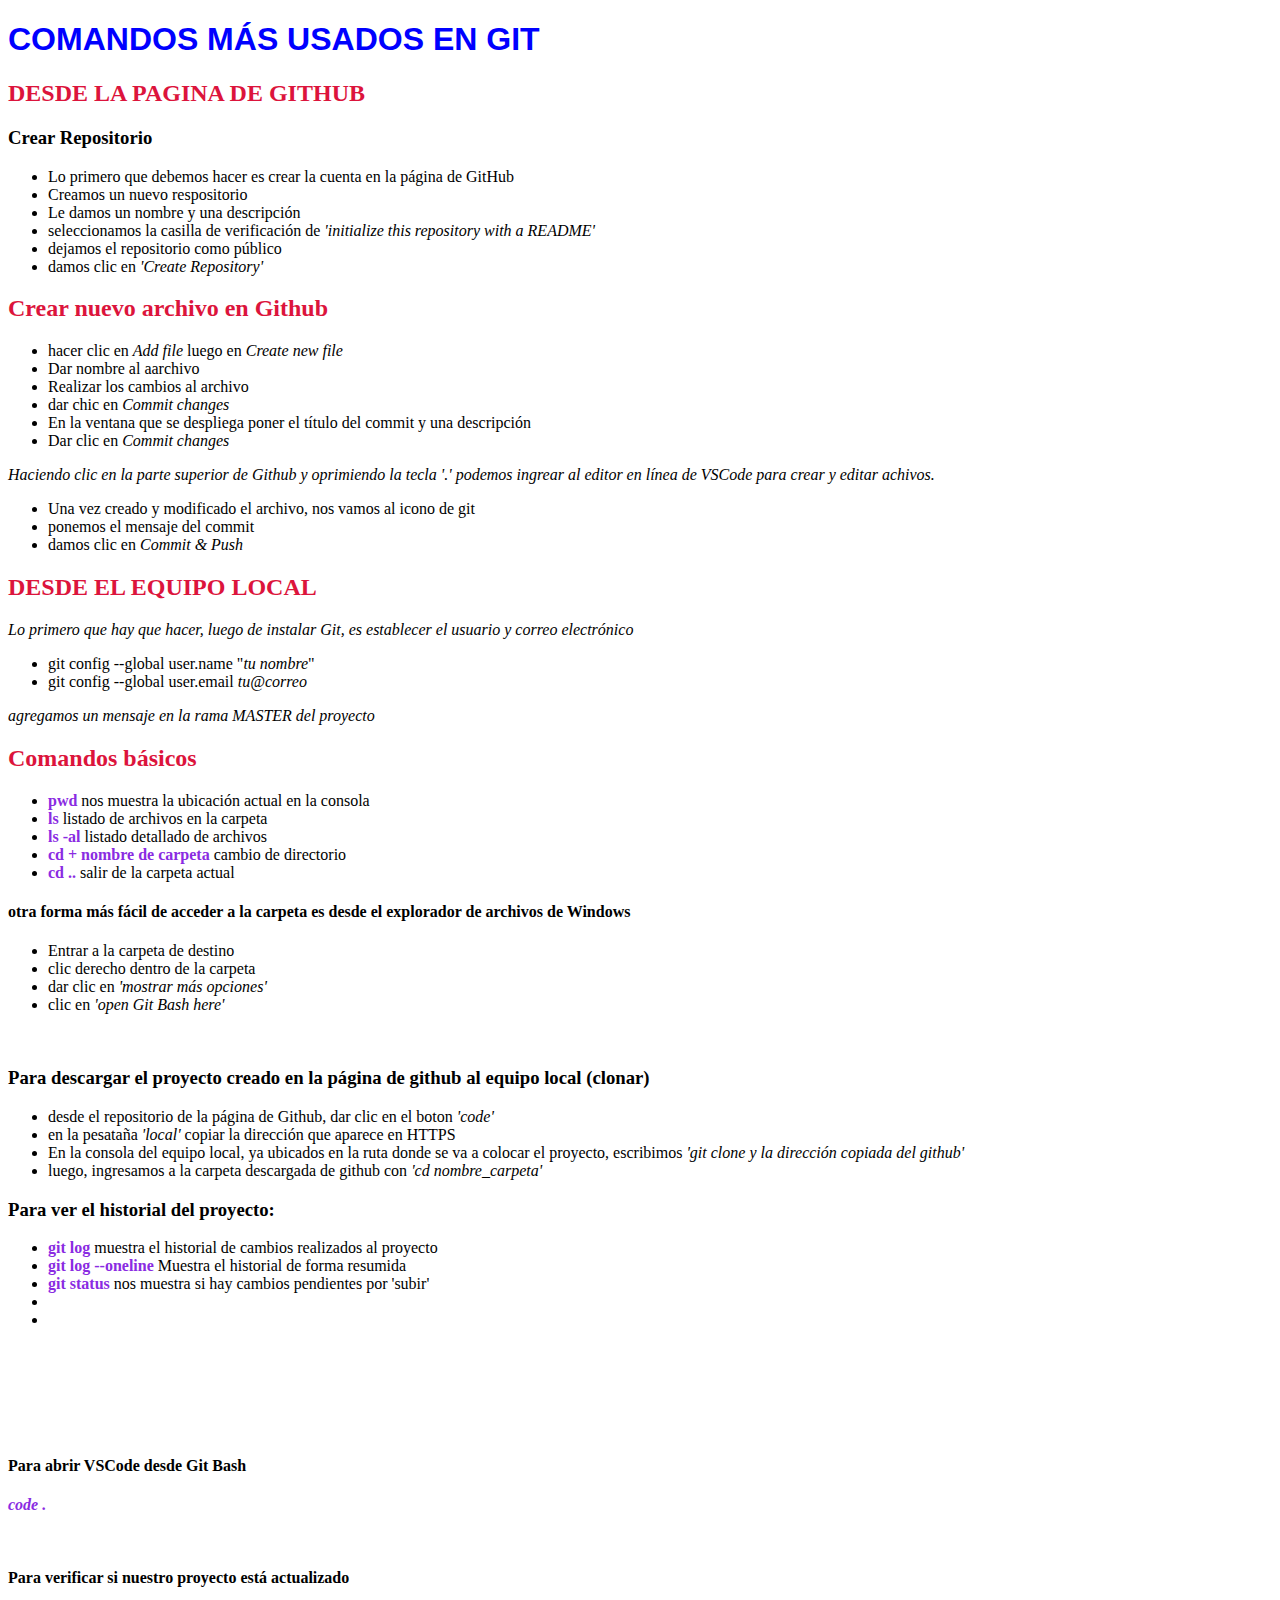
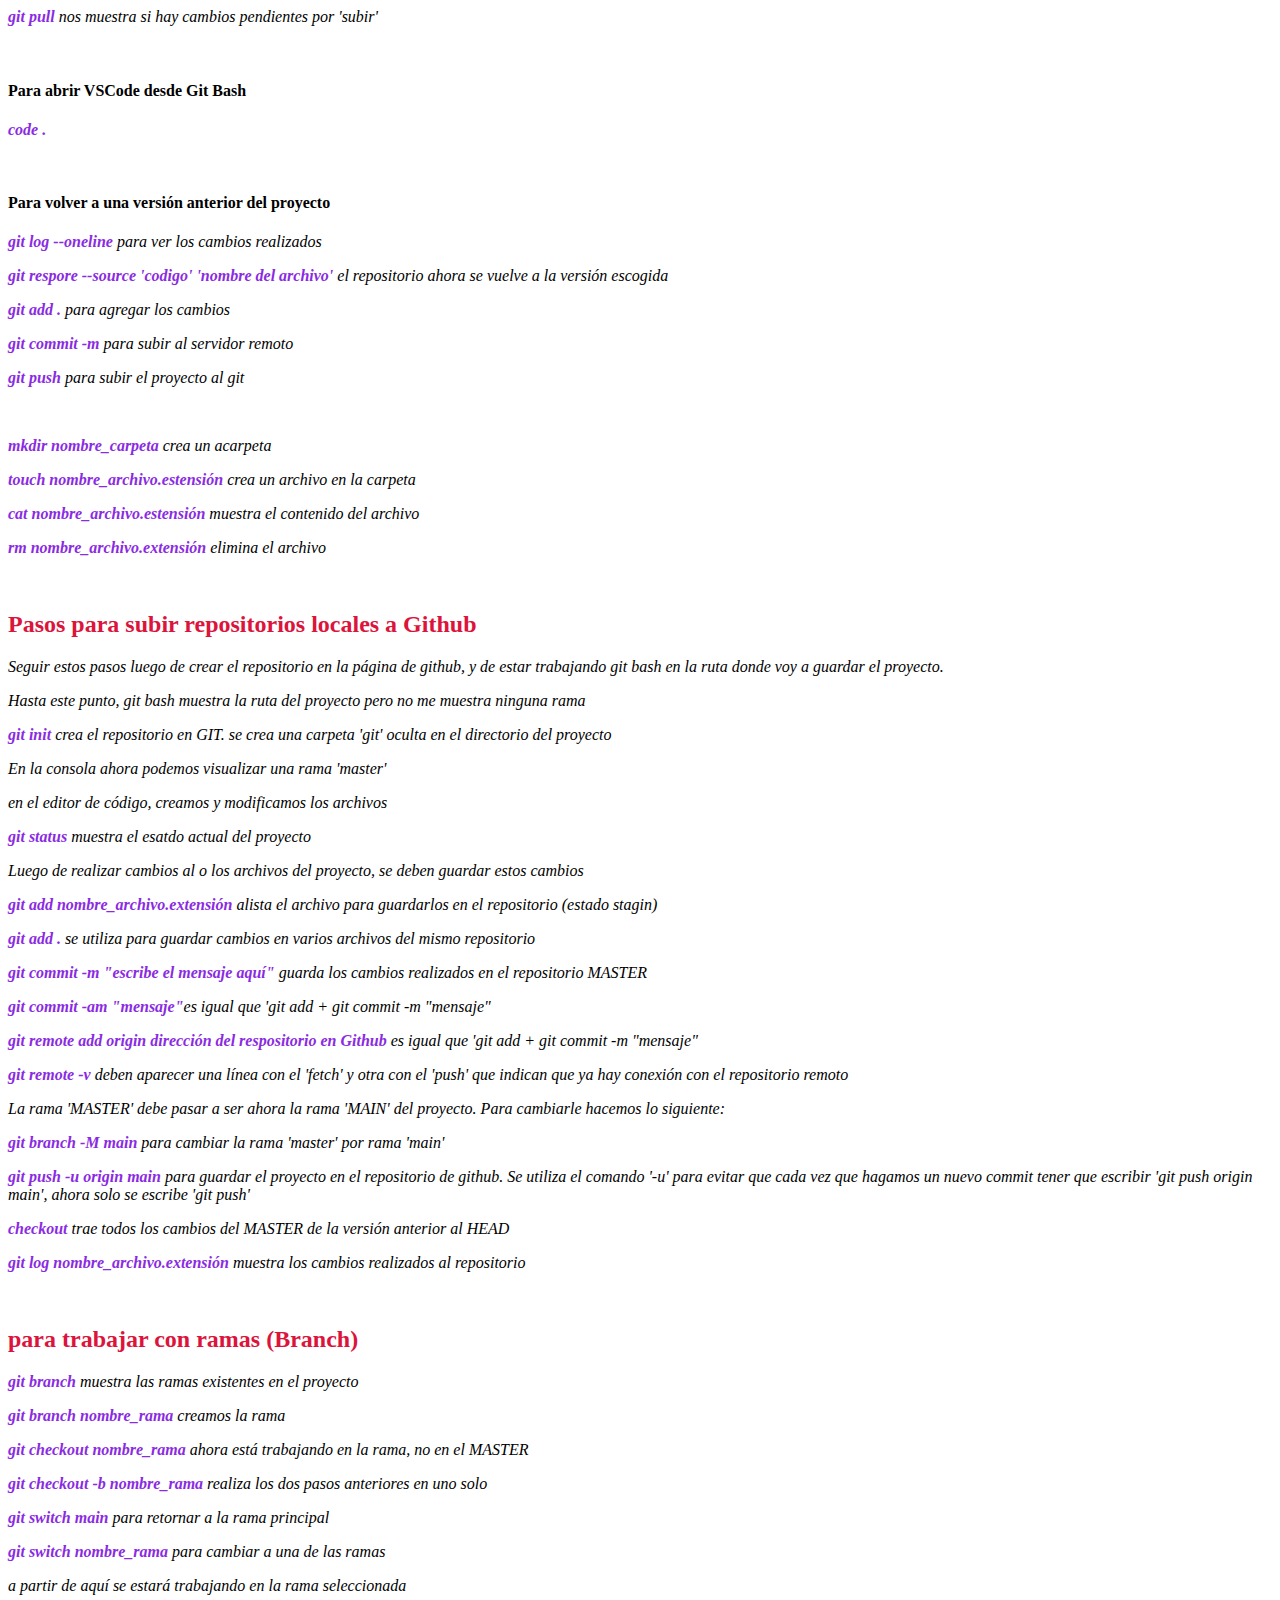
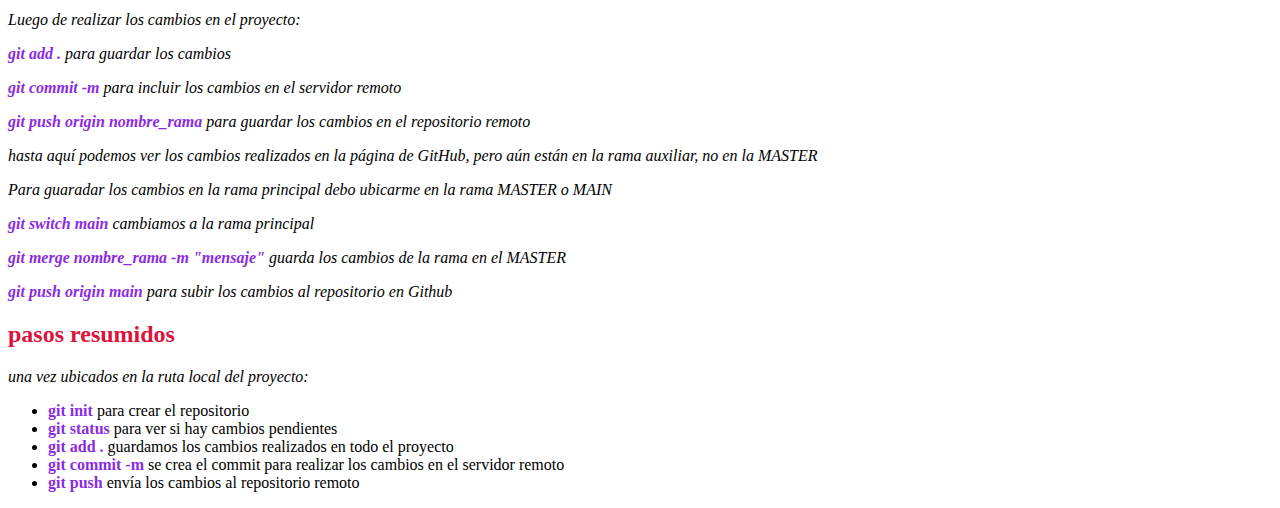
<file: index.html>
<!DOCTYPE html>
<html lang="en">
<head>
    <meta charset="UTF-8">
    <meta name="viewport" content="width=device-width, initial-scale=1.0">
    <title>GIT</title>
    <link rel="stylesheet" href="/css/estilos.css">
</head>
<body>
    <h1>COMANDOS MÁS USADOS EN GIT</h1>
    
    <h2>DESDE LA PAGINA DE GITHUB</h2>
    
  
    <h3>Crear Repositorio</h3>

    <ul>
        <li>Lo primero que debemos hacer es crear la cuenta en la página de GitHub</li>
        <li>Creamos un nuevo respositorio</li>
        <li>Le damos un nombre y una descripción</li>
        <li>seleccionamos la casilla de verificación de <i>'initialize this repository with a README'</i></li>
        <li>dejamos el repositorio como público</li>
        <li>damos clic en <i>'Create Repository'</i></li>
    </ul>
    
    <h2>Crear nuevo archivo en Github</h2>
    <ul>
        <li>hacer clic en <i>Add file</i> luego en <i>Create new file</i></li>
        <li>Dar nombre al aarchivo</li>
        <li>Realizar los cambios al archivo</li>
        <li>dar chic en <i>Commit changes</i></li>
        <li>En la ventana que se despliega poner el título del commit y una descripción</li>
        <li>Dar clic en <i>Commit changes</i></li>
    </ul>
    <p>Haciendo clic en la parte superior de Github y oprimiendo la tecla '.' podemos ingrear al editor en línea de VSCode para crear y editar achivos.</p>
    
    <ul>
        <li>Una vez creado y modificado el archivo, nos vamos al icono de git</li>
        <li>ponemos el mensaje del commit</li>
        <li>damos clic en <i>Commit & Push</i></li>
    </ul>
    
    <h2>DESDE EL EQUIPO LOCAL</h2>
    
    
    <p>Lo primero que hay que hacer, luego de instalar Git, es establecer el <i>usuario</i> y <i>correo electrónico</i></p>
    
    <ul>
        <li>git config --global user.name "<i>tu nombre</i>"</li>
        <li>git config --global user.email <i>tu@correo</i></li>
    </ul>

    <p>agregamos un mensaje en la rama MASTER del proyecto</p>

    <h2>Comandos básicos</h2>
    
    <ul>
        <li><b>pwd</b> nos muestra la ubicación actual en la consola</li>
        <li><b>ls</b> listado de archivos en la carpeta</li>
        <li><b>ls -al</b>   listado detallado de archivos</li>
        <li><b>cd + nombre de carpeta</b>   cambio de directorio</li>
        <li><b>cd ..</b> salir de la carpeta actual</li>
    </ul>

    <h4>otra forma más fácil de acceder a la carpeta es desde el explorador de archivos de Windows</h4>
    
    <ul>
        <li>Entrar a la carpeta de destino</li>
        <li>clic derecho dentro de la carpeta</li>
        <li>dar clic en <i>'mostrar más opciones'</i></li>
        <li>clic en <i>'open Git Bash here'</i> </li>
    </ul>
    <br>
    <h3>Para descargar el proyecto creado en la página de github al equipo local (clonar)</h3>

    <ul>
        <li>desde el repositorio de la página de Github, dar clic en el boton <i>'code'</i></li>
        <li>en la pesataña <i>'local'</i> copiar la dirección que aparece en HTTPS</li>
        <li>En la consola del equipo local, ya ubicados en la ruta donde se va a colocar el proyecto, escribimos <i>'git clone y la dirección copiada del github'</i></li>
        <li>luego, ingresamos a la carpeta descargada de github con <i>'cd nombre_carpeta'</i></li>
    </ul>

    <h3>Para ver el historial del proyecto:</h3>
    
    <ul>
        <li><b>git log</b> muestra el historial de cambios realizados al proyecto</li>
        <li><b>git log --oneline</b> Muestra el historial de forma resumida</li>
        <li><b>git status</b> nos muestra si hay cambios pendientes por 'subir'</li>
        <li><b></b> </li>
        <li><b></b> </li>
    </ul>

    <br><br><br><br><br>

    <h4>Para abrir VSCode desde Git Bash</h4>
    <p><b>code .</b></p>
    <br>
    
    <h4>Para verificar si nuestro proyecto está actualizado</h4>
    <p><b>git pull </b> nos muestra si hay cambios pendientes por 'subir'</p>
    <br>
    
    <h4>Para abrir VSCode desde Git Bash</h4>
    <p><b>code .</b></p>
    <br>
    
    <h4>Para volver a una versión anterior del proyecto</h4>
    <p><b>git log --oneline</b> para ver los cambios realizados</p>
    <p><b>git respore --source 'codigo' 'nombre del archivo'</b> el repositorio ahora se vuelve a la versión escogida</p>
    <p><b>git add .</b> para agregar los cambios</p>
    <p><b>git commit -m </b> para subir al servidor remoto</p>
    <p><b>git push </b> para subir el proyecto al git</p>

    <br>
    
    <p><b>mkdir nombre_carpeta</b>   crea un acarpeta</p>
    <p><b>touch nombre_archivo.estensión</b>   crea un archivo en la carpeta</p>
    <p><b>cat nombre_archivo.estensión</b>   muestra el contenido del archivo</p>
    <p><b>rm nombre_archivo.extensión</b>   elimina el archivo</p>
    <br>

    <h2>Pasos para subir repositorios locales a Github</h2>
    <p>Seguir estos pasos luego de crear el repositorio en la página de github, y de estar trabajando git bash en la ruta donde voy a guardar el proyecto.</p>
    <p>Hasta este punto, git bash muestra la ruta del proyecto pero no me muestra ninguna rama</p>

    <p><b>git init </b>   crea el repositorio en GIT. se crea una carpeta 'git' oculta en el directorio del proyecto</p>
    <p>En la consola ahora podemos visualizar una rama 'master'</p>
    <p>en el editor de código, creamos y modificamos los archivos</p>
    <p><b>git status </b>   muestra el esatdo actual del proyecto</p>
    <p><i>Luego de realizar cambios al o los archivos del proyecto, se deben guardar estos cambios </i></p>
    <p><b>git add nombre_archivo.extensión</b>   alista el archivo para guardarlos en el repositorio (estado stagin)</p>
    <p><b>git add .</b>   se utiliza para guardar cambios en varios archivos del mismo repositorio</p>
    <p><b>git commit -m "escribe el mensaje aquí" </b>   guarda los cambios realizados en el repositorio MASTER</p>
    <p><b>git commit -am "mensaje"</b>es igual que 'git add + git commit -m "mensaje"</p>
    <p><b>git remote add origin dirección del respositorio en Github </b> es igual que 'git add + git commit -m "mensaje"</p>
    <p><b>git remote -v </b> deben aparecer una línea con el 'fetch' y otra con el 'push' que indican que ya hay conexión con el repositorio remoto</p>

    <p>La rama 'MASTER' debe pasar a ser ahora la rama 'MAIN' del proyecto. Para cambiarle hacemos lo siguiente:</p>

    <p><b>git branch -M main </b> para cambiar la rama 'master' por rama 'main'</p>
    
    <p><b>git push -u origin main </b> para guardar el proyecto en el repositorio de github. Se utiliza el comando '-u' para evitar que cada vez que hagamos un nuevo commit tener que escribir 'git push origin main', ahora solo se escribe 'git push' </p>
    

    <p><b>checkout </b>   trae todos los cambios del MASTER de la versión anterior al HEAD</p>
    <p><b>git log nombre_archivo.extensión</b>   muestra los cambios realizados al repositorio</p>
    <br>

    <h2>para trabajar con ramas (Branch)</h2>
    <p><b>git branch </b> muestra las ramas existentes en el proyecto</p>
    <p><b>git branch nombre_rama</b> creamos la rama</p>
    <p><b>git checkout nombre_rama </b>ahora está trabajando en la rama, no en el MASTER</p>
    <p><b>git checkout -b <i>nombre_rama</i></b> realiza los dos pasos anteriores en uno solo</p>
    <p><b>git switch main</b> para retornar a la rama principal</p>
    <p><b>git switch nombre_rama</b> para cambiar a una de las ramas</p>

    <p>a partir de aquí se estará trabajando en la rama seleccionada</p>
    <p>Luego de realizar los cambios en el proyecto:</p>
    <p><b>git add .</b> para guardar los cambios</p>
    <p><b>git commit -m</b> para incluir los cambios en el servidor remoto</p>
    <p><b>git push origin nombre_rama</b> para guardar los cambios en el repositorio remoto</p>

    <p>hasta aquí podemos ver los cambios realizados en la página de GitHub, pero aún están en la rama auxiliar, no en la MASTER</p>

    <p>Para guaradar los cambios en la rama principal debo ubicarme en la rama MASTER o MAIN</p>

    <p><b>git switch main</b> cambiamos a la rama principal</p>

    <p><b>git merge nombre_rama -m "mensaje"</b> guarda los cambios de la rama en el MASTER</p>

    <p><b>git push origin main</b> para subir los cambios al repositorio en Github</p>



    <h2>pasos resumidos</h2>
    <p>una vez ubicados en la ruta local del proyecto:</p>
    <ul>
        <li><b>git init</b> para crear el repositorio</li>
        <li><b>git status</b> para ver si hay cambios pendientes</li>

        <li><b>git add .</b> guardamos los cambios realizados en todo el proyecto</li>
        <li><b>git commit -m</b> se crea el commit para realizar los cambios en el servidor remoto</li>
        <li><b>git push</b> envía los cambios al repositorio remoto</li>
    </ul>




</body>
</html>
</file>
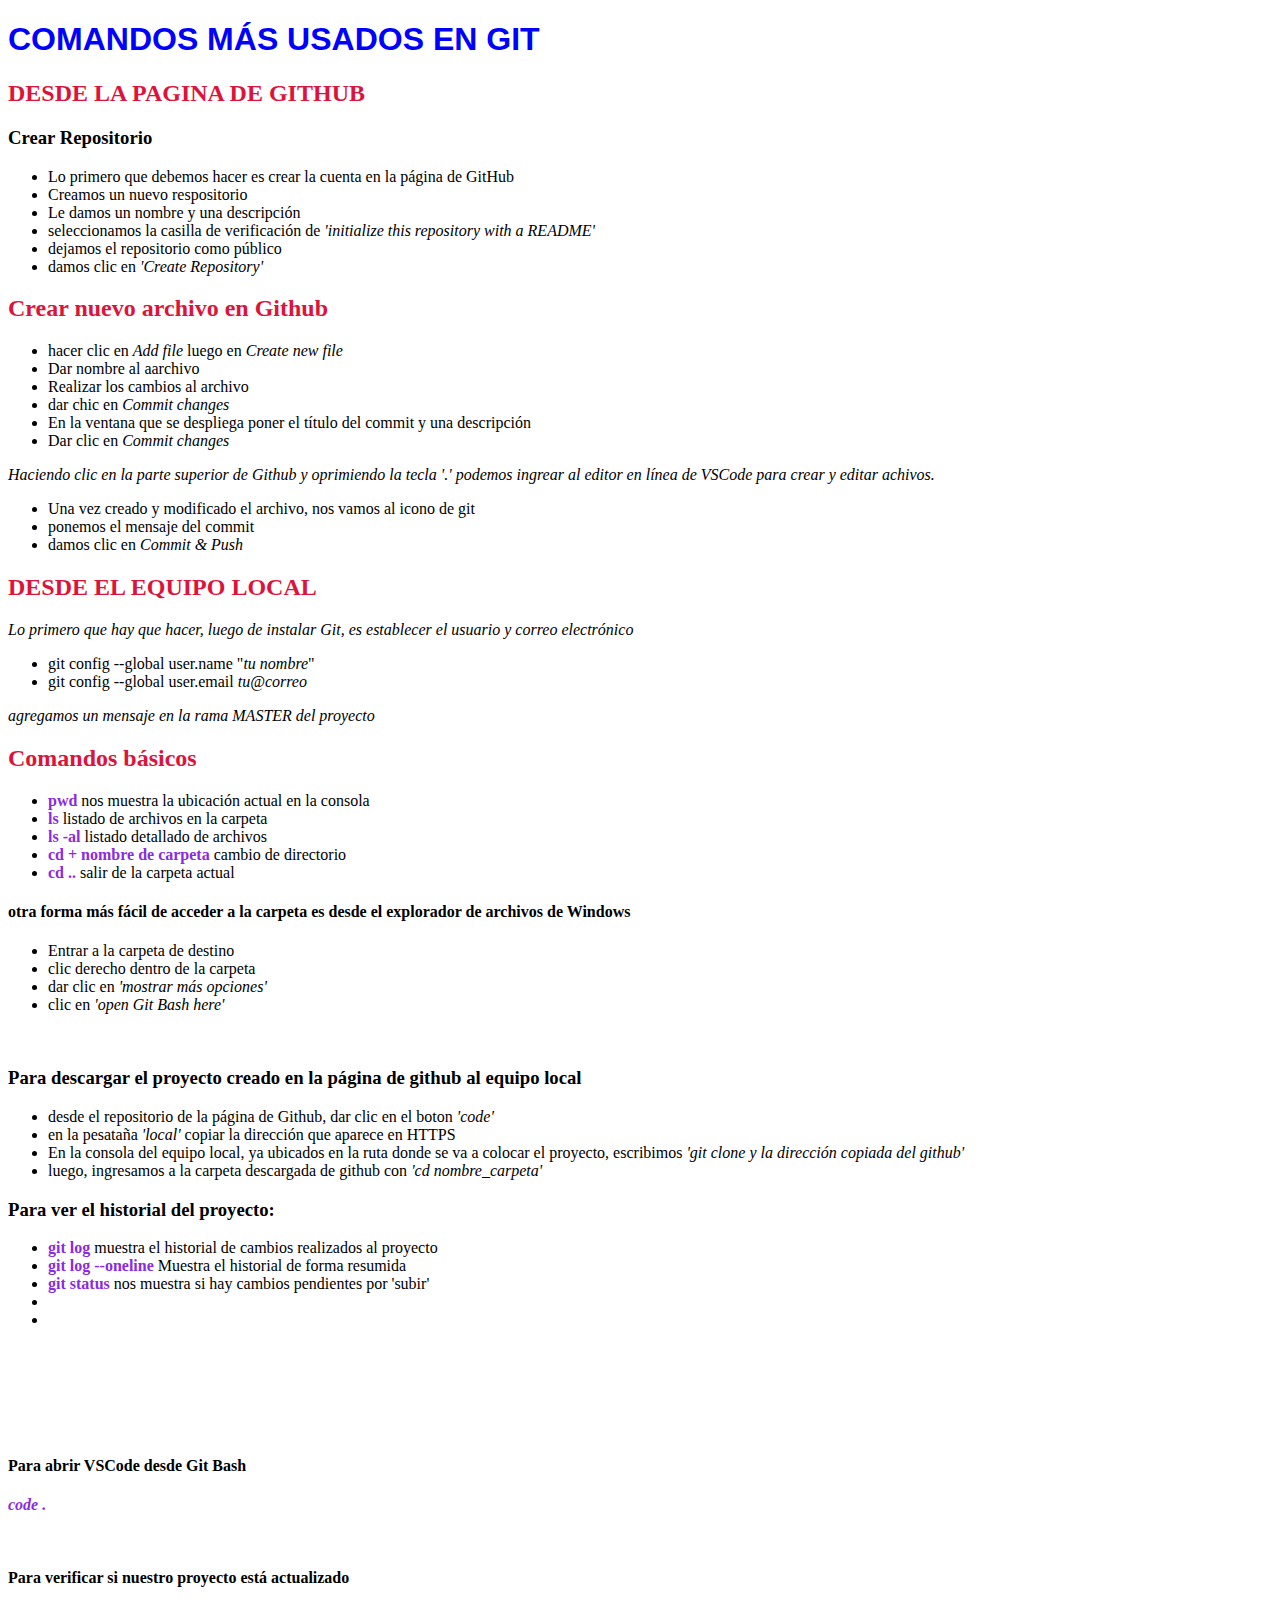
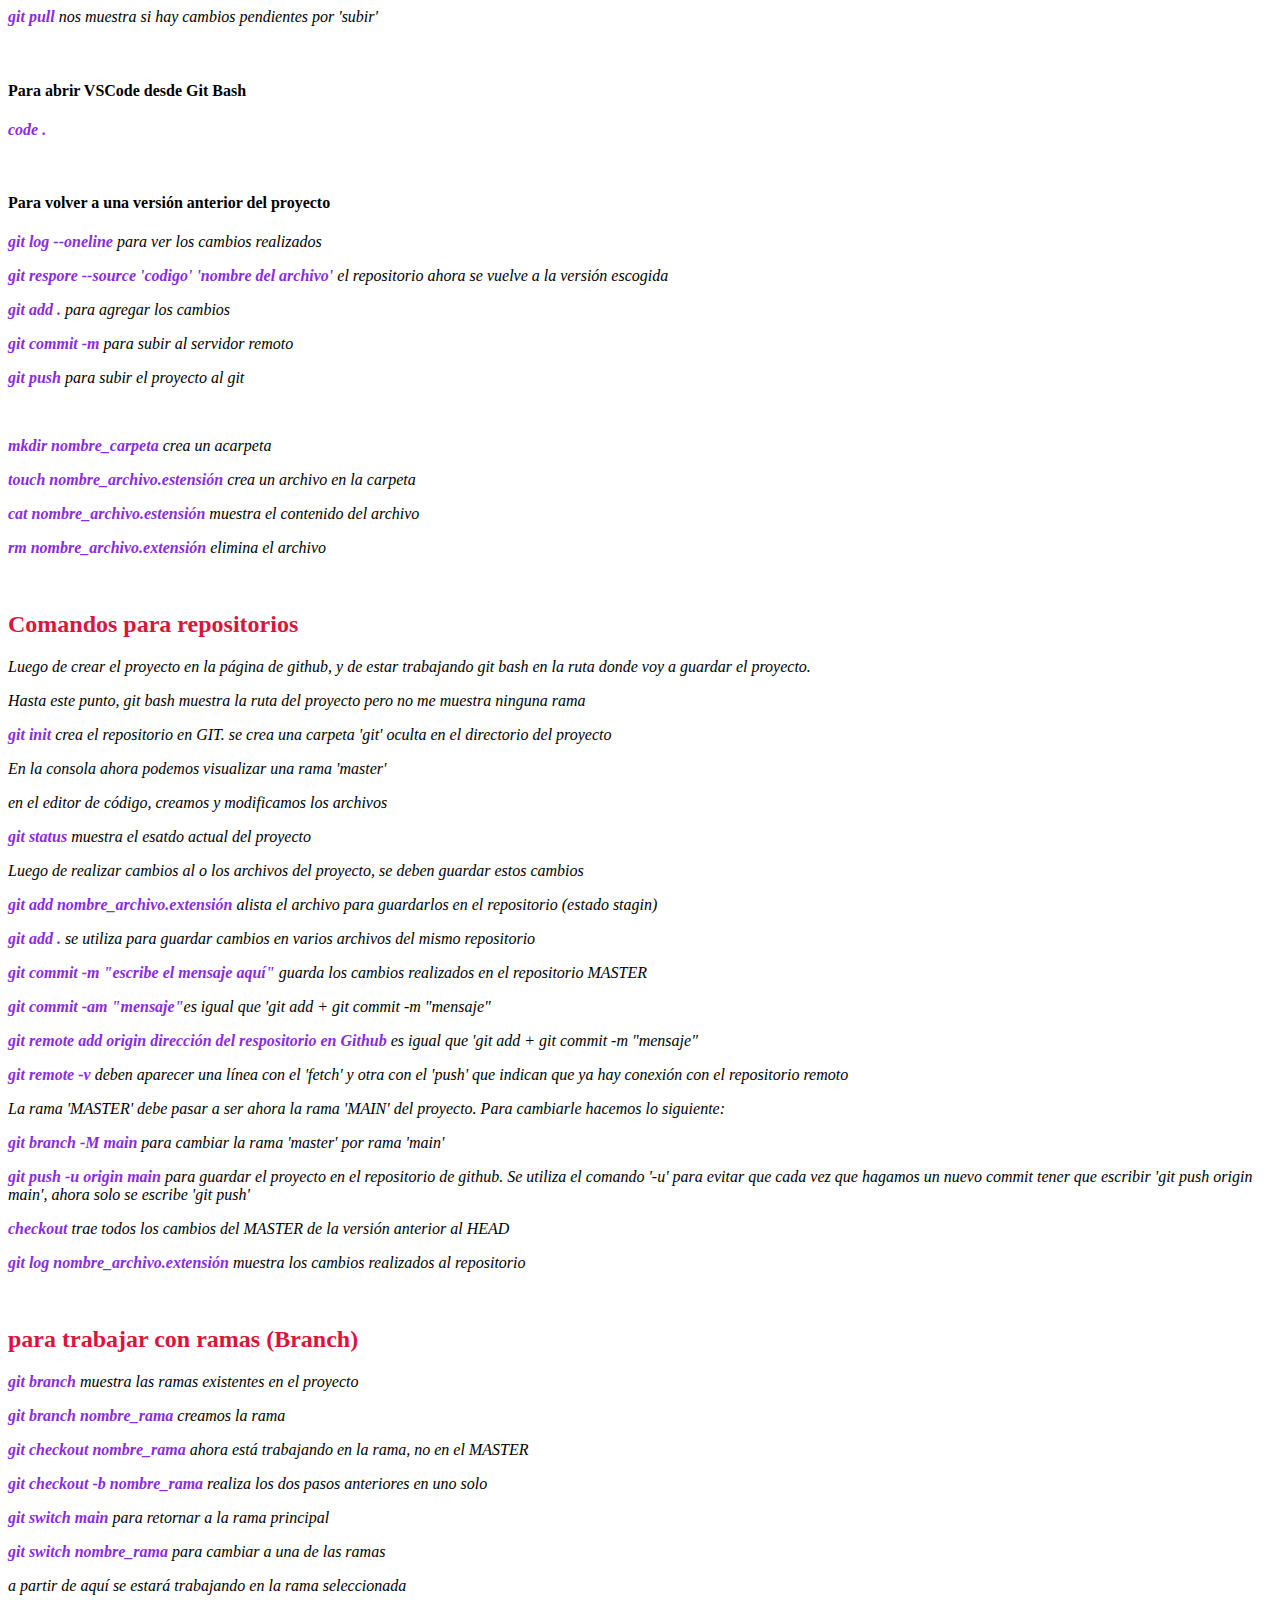
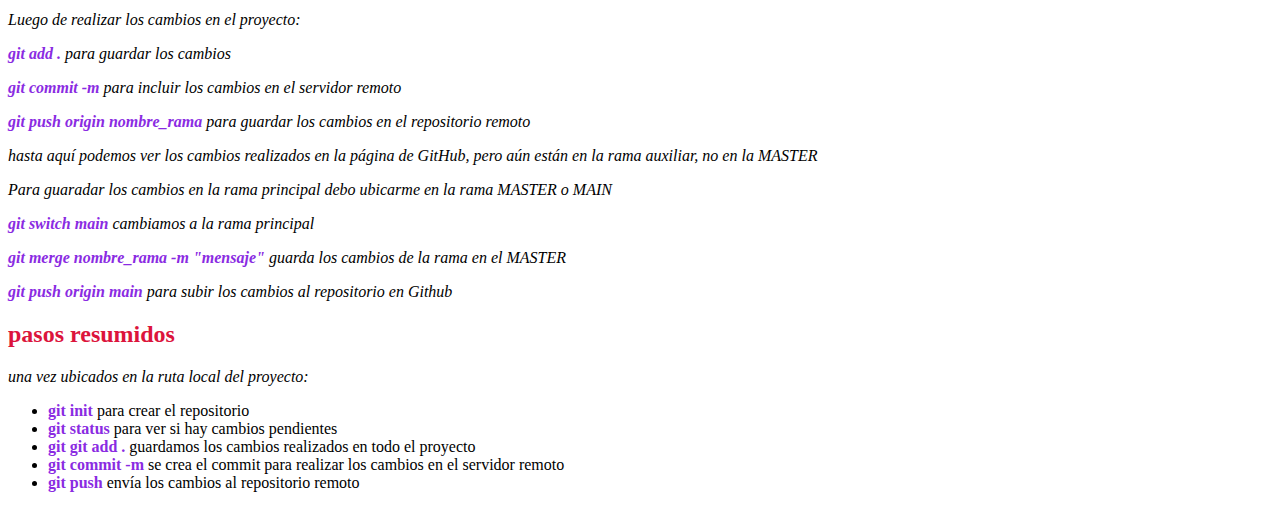
<file: comandos_git.html>
<!DOCTYPE html>
<html lang="en">
<head>
    <meta charset="UTF-8">
    <meta name="viewport" content="width=device-width, initial-scale=1.0">
    <title>GIT</title>
    <link rel="stylesheet" href="/css/estilos.css">
</head>
<body>
    <h1>COMANDOS MÁS USADOS EN GIT</h1>
    
    <h2>DESDE LA PAGINA DE GITHUB</h2>
    
  
    <h3>Crear Repositorio</h3>

    <ul>
        <li>Lo primero que debemos hacer es crear la cuenta en la página de GitHub</li>
        <li>Creamos un nuevo respositorio</li>
        <li>Le damos un nombre y una descripción</li>
        <li>seleccionamos la casilla de verificación de <i>'initialize this repository with a README'</i></li>
        <li>dejamos el repositorio como público</li>
        <li>damos clic en <i>'Create Repository'</i></li>
    </ul>
    
    <h2>Crear nuevo archivo en Github</h2>
    <ul>
        <li>hacer clic en <i>Add file</i> luego en <i>Create new file</i></li>
        <li>Dar nombre al aarchivo</li>
        <li>Realizar los cambios al archivo</li>
        <li>dar chic en <i>Commit changes</i></li>
        <li>En la ventana que se despliega poner el título del commit y una descripción</li>
        <li>Dar clic en <i>Commit changes</i></li>
    </ul>
    <p>Haciendo clic en la parte superior de Github y oprimiendo la tecla '.' podemos ingrear al editor en línea de VSCode para crear y editar achivos.</p>
    
    <ul>
        <li>Una vez creado y modificado el archivo, nos vamos al icono de git</li>
        <li>ponemos el mensaje del commit</li>
        <li>damos clic en <i>Commit & Push</i></li>
    </ul>
    
    <h2>DESDE EL EQUIPO LOCAL</h2>
    
    
    <p>Lo primero que hay que hacer, luego de instalar Git, es establecer el <i>usuario</i> y <i>correo electrónico</i></p>
    
    <ul>
        <li>git config --global user.name "<i>tu nombre</i>"</li>
        <li>git config --global user.email <i>tu@correo</i></li>
    </ul>

    <p>agregamos un mensaje en la rama MASTER del proyecto</p>

    <h2>Comandos básicos</h2>
    
    <ul>
        <li><b>pwd</b> nos muestra la ubicación actual en la consola</li>
        <li><b>ls</b> listado de archivos en la carpeta</li>
        <li><b>ls -al</b>   listado detallado de archivos</li>
        <li><b>cd + nombre de carpeta</b>   cambio de directorio</li>
        <li><b>cd ..</b> salir de la carpeta actual</li>
    </ul>

    <h4>otra forma más fácil de acceder a la carpeta es desde el explorador de archivos de Windows</h4>
    
    <ul>
        <li>Entrar a la carpeta de destino</li>
        <li>clic derecho dentro de la carpeta</li>
        <li>dar clic en <i>'mostrar más opciones'</i></li>
        <li>clic en <i>'open Git Bash here'</i> </li>
    </ul>
    <br>
    <h3>Para descargar el proyecto creado en la página de github al equipo local</h3>

    <ul>
        <li>desde el repositorio de la página de Github, dar clic en el boton <i>'code'</i></li>
        <li>en la pesataña <i>'local'</i> copiar la dirección que aparece en HTTPS</li>
        <li>En la consola del equipo local, ya ubicados en la ruta donde se va a colocar el proyecto, escribimos <i>'git clone y la dirección copiada del github'</i></li>
        <li>luego, ingresamos a la carpeta descargada de github con <i>'cd nombre_carpeta'</i></li>
    </ul>

    <h3>Para ver el historial del proyecto:</h3>
    
    <ul>
        <li><b>git log</b> muestra el historial de cambios realizados al proyecto</li>
        <li><b>git log --oneline</b> Muestra el historial de forma resumida</li>
        <li><b>git status</b> nos muestra si hay cambios pendientes por 'subir'</li>
        <li><b></b> </li>
        <li><b></b> </li>
    </ul>

    <br><br><br><br><br>

    <h4>Para abrir VSCode desde Git Bash</h4>
    <p><b>code .</b></p>
    <br>
    
    <h4>Para verificar si nuestro proyecto está actualizado</h4>
    <p><b>git pull </b> nos muestra si hay cambios pendientes por 'subir'</p>
    <br>
    
    <h4>Para abrir VSCode desde Git Bash</h4>
    <p><b>code .</b></p>
    <br>
    
    <h4>Para volver a una versión anterior del proyecto</h4>
    <p><b>git log --oneline</b> para ver los cambios realizados</p>
    <p><b>git respore --source 'codigo' 'nombre del archivo'</b> el repositorio ahora se vuelve a la versión escogida</p>
    <p><b>git add .</b> para agregar los cambios</p>
    <p><b>git commit -m </b> para subir al servidor remoto</p>
    <p><b>git push </b> para subir el proyecto al git</p>

    <br>
    
    <p><b>mkdir nombre_carpeta</b>   crea un acarpeta</p>
    <p><b>touch nombre_archivo.estensión</b>   crea un archivo en la carpeta</p>
    <p><b>cat nombre_archivo.estensión</b>   muestra el contenido del archivo</p>
    <p><b>rm nombre_archivo.extensión</b>   elimina el archivo</p>
    <br>

    <h2>Comandos para repositorios</h2>
    <p>Luego de crear el proyecto en la página de github, y de estar trabajando git bash en la ruta donde voy a guardar el proyecto.</p>
    <p>Hasta este punto, git bash muestra la ruta del proyecto pero no me muestra ninguna rama</p>

    <p><b>git init </b>   crea el repositorio en GIT. se crea una carpeta 'git' oculta en el directorio del proyecto</p>
    <p>En la consola ahora podemos visualizar una rama 'master'</p>
    <p>en el editor de código, creamos y modificamos los archivos</p>
    <p><b>git status </b>   muestra el esatdo actual del proyecto</p>
    <p><i>Luego de realizar cambios al o los archivos del proyecto, se deben guardar estos cambios </i></p>
    <p><b>git add nombre_archivo.extensión</b>   alista el archivo para guardarlos en el repositorio (estado stagin)</p>
    <p><b>git add .</b>   se utiliza para guardar cambios en varios archivos del mismo repositorio</p>
    <p><b>git commit -m "escribe el mensaje aquí" </b>   guarda los cambios realizados en el repositorio MASTER</p>
    <p><b>git commit -am "mensaje"</b>es igual que 'git add + git commit -m "mensaje"</p>
    <p><b>git remote add origin dirección del respositorio en Github </b> es igual que 'git add + git commit -m "mensaje"</p>
    <p><b>git remote -v </b> deben aparecer una línea con el 'fetch' y otra con el 'push' que indican que ya hay conexión con el repositorio remoto</p>

    <p>La rama 'MASTER' debe pasar a ser ahora la rama 'MAIN' del proyecto. Para cambiarle hacemos lo siguiente:</p>

    <p><b>git branch -M main </b> para cambiar la rama 'master' por rama 'main'</p>
    
    <p><b>git push -u origin main </b> para guardar el proyecto en el repositorio de github. Se utiliza el comando '-u' para evitar que cada vez que hagamos un nuevo commit tener que escribir 'git push origin main', ahora solo se escribe 'git push' </p>
    

    <p><b>checkout </b>   trae todos los cambios del MASTER de la versión anterior al HEAD</p>
    <p><b>git log nombre_archivo.extensión</b>   muestra los cambios realizados al repositorio</p>
    <br>

    <h2>para trabajar con ramas (Branch)</h2>
    <p><b>git branch </b> muestra las ramas existentes en el proyecto</p>
    <p><b>git branch nombre_rama</b> creamos la rama</p>
    <p><b>git checkout nombre_rama </b>ahora está trabajando en la rama, no en el MASTER</p>
    <p><b>git checkout -b <i>nombre_rama</i></b> realiza los dos pasos anteriores en uno solo</p>
    <p><b>git switch main</b> para retornar a la rama principal</p>
    <p><b>git switch nombre_rama</b> para cambiar a una de las ramas</p>

    <p>a partir de aquí se estará trabajando en la rama seleccionada</p>
    <p>Luego de realizar los cambios en el proyecto:</p>
    <p><b>git add .</b> para guardar los cambios</p>
    <p><b>git commit -m</b> para incluir los cambios en el servidor remoto</p>
    <p><b>git push origin nombre_rama</b> para guardar los cambios en el repositorio remoto</p>

    <p>hasta aquí podemos ver los cambios realizados en la página de GitHub, pero aún están en la rama auxiliar, no en la MASTER</p>

    <p>Para guaradar los cambios en la rama principal debo ubicarme en la rama MASTER o MAIN</p>

    <p><b>git switch main</b> cambiamos a la rama principal</p>

    <p><b>git merge nombre_rama -m "mensaje"</b> guarda los cambios de la rama en el MASTER</p>

    <p><b>git push origin main</b> para subir los cambios al repositorio en Github</p>



    <h2>pasos resumidos</h2>
    <p>una vez ubicados en la ruta local del proyecto:</p>
    <ul>
        <li><b>git init</b> para crear el repositorio</li>
        <li><b>git status</b> para ver si hay cambios pendientes</li>

        <li><b>git git add .</b> guardamos los cambios realizados en todo el proyecto</li>
        <li><b>git commit -m</b> se crea el commit para realizar los cambios en el servidor remoto</li>
        <li><b>git push</b> envía los cambios al repositorio remoto</li>
    </ul>




</body>
</html>
</file>
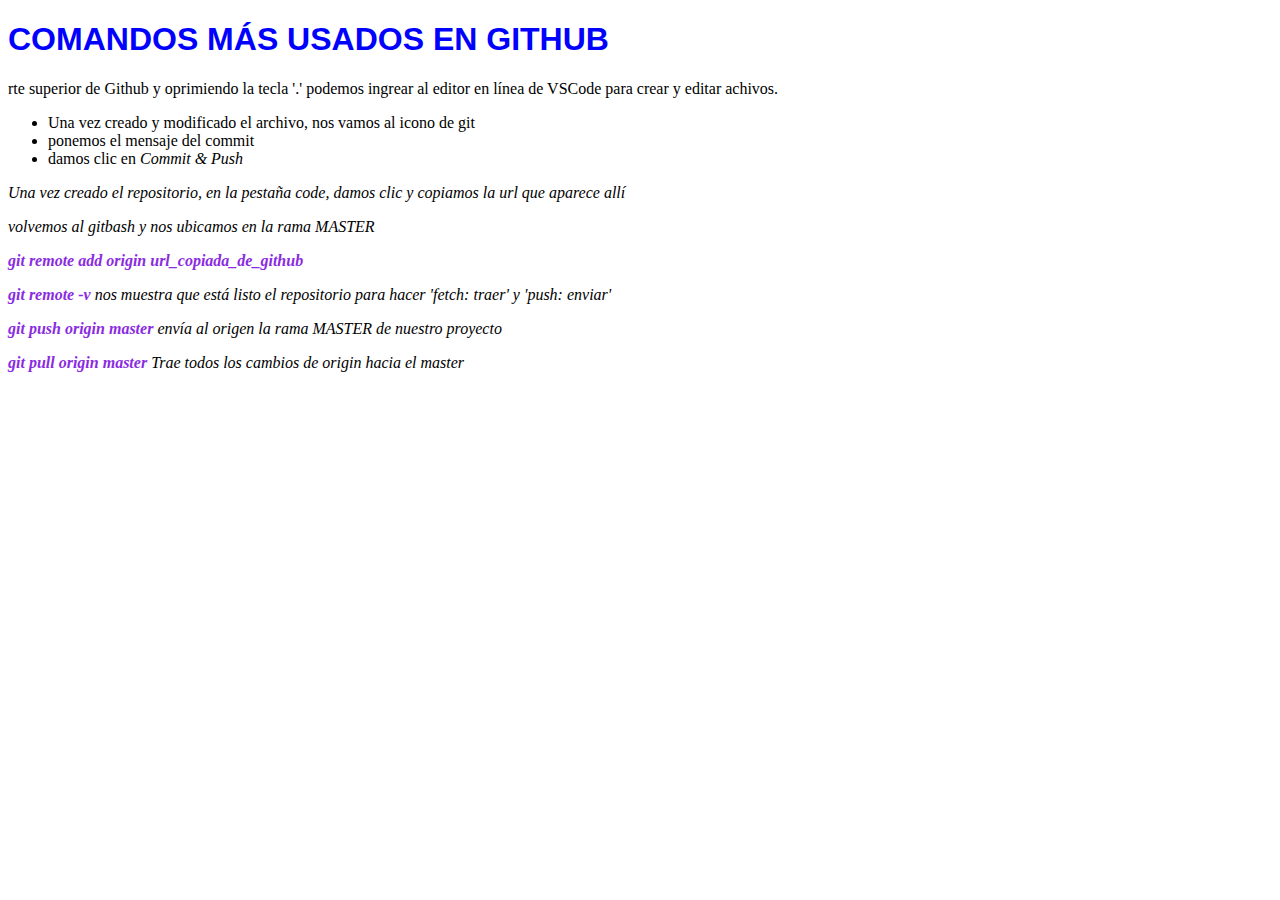
<file: repositorios_remotos.html>
<!DOCTYPE html>
<html lang="en">
<head>
    <meta charset="UTF-8">
    <meta name="viewport" content="width=device-width, initial-scale=1.0">
    <link rel="stylesheet" href="/css/estilos.css">
    <title>Repositorios Remotos</title>
</head>
<body>

    <h1>COMANDOS MÁS USADOS EN GITHUB</h1>
    rte superior de Github y oprimiendo la tecla '.' podemos ingrear al editor en línea de VSCode para crear y editar achivos.</p>
    
    <ul>
        <li>Una vez creado y modificado el archivo, nos vamos al icono de git</li>
        <li>ponemos el mensaje del commit</li>
        <li>damos clic en <i>Commit & Push</i></li>
    </ul>

    <p>Una vez creado el repositorio, en la pestaña code, damos clic y copiamos la url que aparece allí</p>
    <p>volvemos al gitbash y nos ubicamos en la rama MASTER</p>

    <p><b>git remote add origin url_copiada_de_github </b></p>
    <p><b>git remote -v </b>nos muestra que está listo el repositorio para hacer 'fetch: traer' y 'push: enviar'</p>
    <p><b>git push origin master</b> envía al origen la rama MASTER de nuestro proyecto</p>
    <p><b>git pull origin master </b> Trae todos los cambios de origin hacia el master</p>


</body>
</html>
</file>
<file: css/estilos.css>
h1{
    color: blue;
    font-family: Arial, Helvetica, sans-serif;
}

h2{
    color: crimson;
}

p{
    font-style: oblique;
}

b{
    color: blueviolet;
}
</file>
